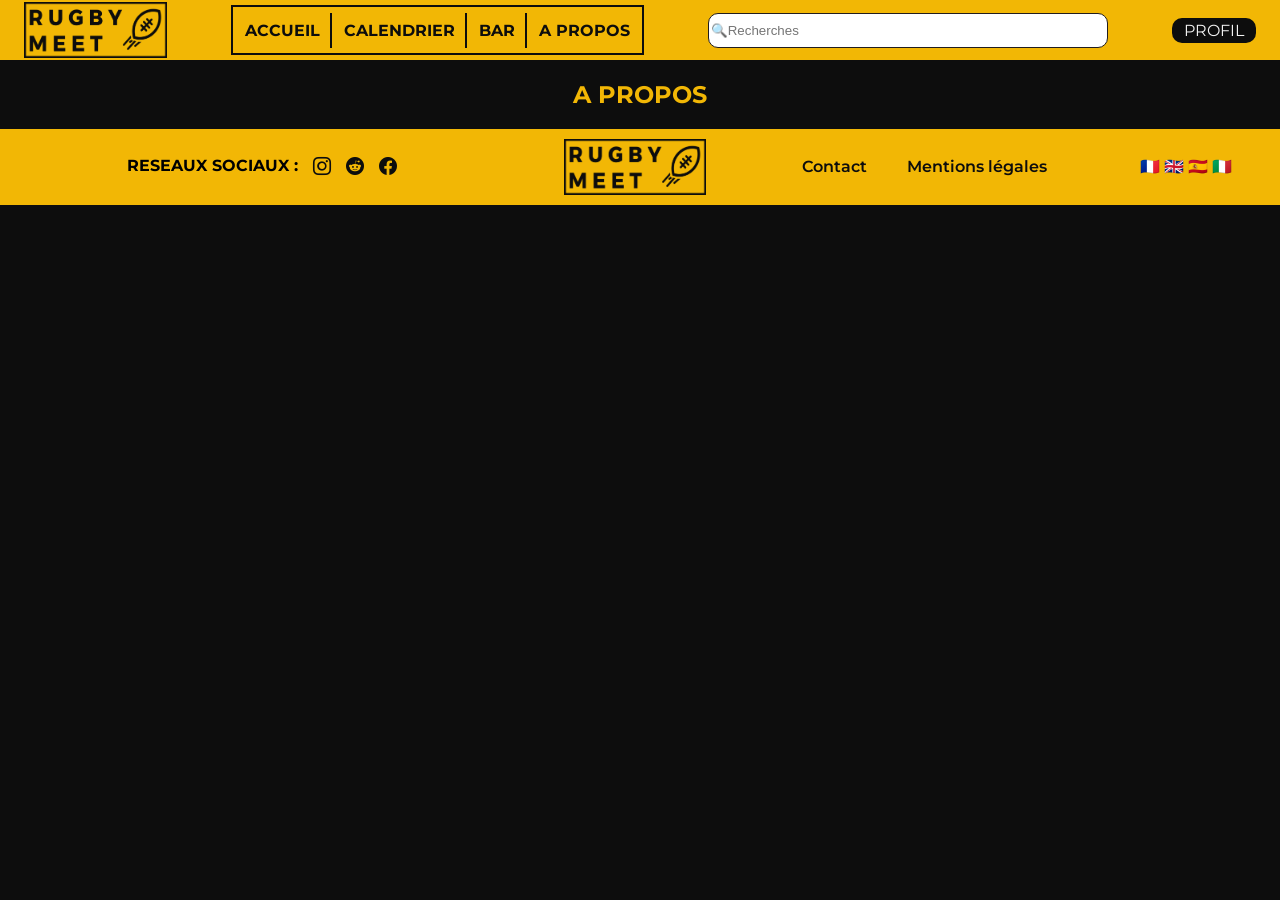
<file: about-us.html>
<!DOCTYPE html>
<html lang="fr">
<head>
    <meta charset="UTF-8">
    <meta name="viewport" content="width=device-width, initial-scale=1.0">
    <link rel="stylesheet" href="calendar.css">
    <link rel="stylesheet" href="https://cdn.jsdelivr.net/npm/bootstrap-icons@1.13.1/font/bootstrap-icons.min.css">
    <link href="https://fonts.googleapis.com/css2?family=Montserrat:wght@400;500;700&display=swap" rel="stylesheet">
    <script src="main.js" defer></script>
    <title>RugbyMeet - Calendrier</title>
</head>
<body>
    <header>
        <a href="index.html" id="logo"><img src="Images/Logo Rugby Meet.png" alt="Logo de RugbyMeet"></a>
        <button id="burger" aria-label="Ouvrir le menu" aria-expanded="false" aria-controls="nav1">
            <span></span>
            <span></span>
            <span></span>
        </button>
        <nav aria-label="Navigation Principale" id="nav1">
            <a href="index.html">ACCUEIL</a>
            <a href="calendar.html">CALENDRIER</a>
            <a href="bar.html">BAR</a>
            <a href="about-us.html">A PROPOS</a>
            <a href="profil.html" id="nav-profil-mobile">PROFIL</a>
        </nav>
        <input type="search" id="searchBar" name="q" placeholder="🔍Recherches">
        <a href="profil.html"><button id="profil">PROFIL</button></a>
    </header>
    <main>
        <section id="titles">
            <h1>A PROPOS</h1>
        </section>
    </main>
    <footer>
        <div id="RS">
            <h4>RESEAUX SOCIAUX :</h4>
            <a href="#"><i class="bi bi-instagram"></i></a>
            <a href="#"><i class="bi bi-reddit"></i></a>
            <a href="#"><i class="bi bi-facebook"></i></a>
        </div>
        <div id="footer-logo"><img src="Images/Logo Rugby Meet.png" alt="Logo de RugbyMeet"></div>
        <nav aria-label="navigation secondaire" id="nav2">
            <a href="contact.html">Contact</a>
            <a href="mentions-légales.html">Mentions légales</a>
        </nav>
        <div class="lang-flags">🇫🇷 🇬🇧 🇪🇸 🇮🇹</div>
    </footer>
</body>
</file>
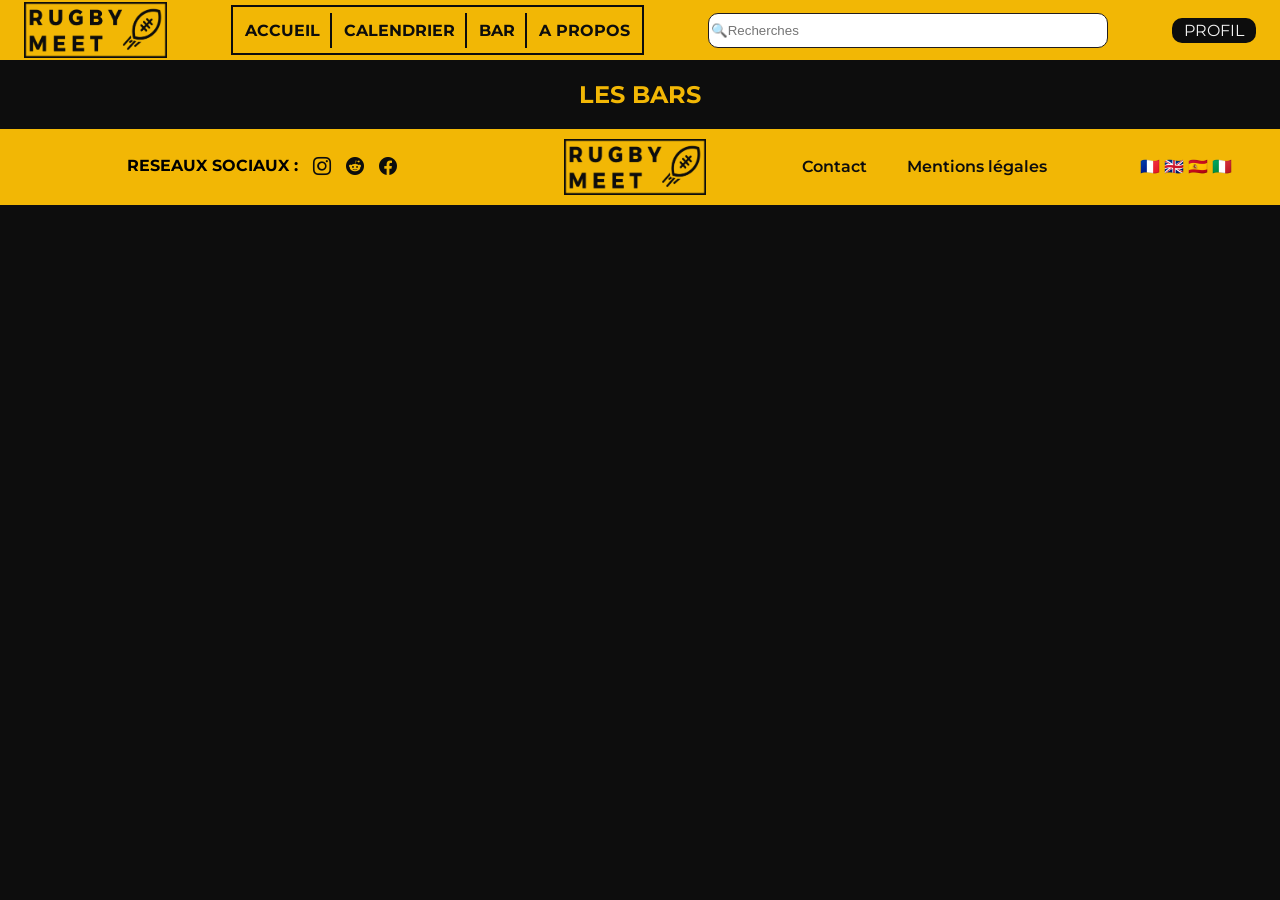
<file: bar.html>
<!DOCTYPE html>
<html lang="fr">
<head>
    <meta charset="UTF-8">
    <meta name="viewport" content="width=device-width, initial-scale=1.0">
    <link rel="stylesheet" href="calendar.css">
    <link rel="stylesheet" href="https://cdn.jsdelivr.net/npm/bootstrap-icons@1.13.1/font/bootstrap-icons.min.css">
    <link href="https://fonts.googleapis.com/css2?family=Montserrat:wght@400;500;700&display=swap" rel="stylesheet">
    <script src="main.js" defer></script>
    <title>RugbyMeet - Calendrier</title>
</head>
<body>
    <header>
        <a href="index.html" id="logo"><img src="Images/Logo Rugby Meet.png" alt="Logo de RugbyMeet"></a>
        <button id="burger" aria-label="Ouvrir le menu" aria-expanded="false" aria-controls="nav1">
            <span></span>
            <span></span>
            <span></span>
        </button>
        <nav aria-label="Navigation Principale" id="nav1">
            <a href="index.html">ACCUEIL</a>
            <a href="calendar.html">CALENDRIER</a>
            <a href="bar.html">BAR</a>
            <a href="about-us.html">A PROPOS</a>
            <a href="profil.html" id="nav-profil-mobile">PROFIL</a>
        </nav>
        <input type="search" id="searchBar" name="q" placeholder="🔍Recherches">
        <a href="profil.html"><button id="profil">PROFIL</button></a>
    </header>
    <main>
        <section id="titles">
            <h1>LES BARS</h1>
        </section>
    </main>
    <footer>
        <div id="RS">
            <h4>RESEAUX SOCIAUX :</h4>
            <a href="#"><i class="bi bi-instagram"></i></a>
            <a href="#"><i class="bi bi-reddit"></i></a>
            <a href="#"><i class="bi bi-facebook"></i></a>
        </div>
        <div id="footer-logo"><img src="Images/Logo Rugby Meet.png" alt="Logo de RugbyMeet"></div>
        <nav aria-label="navigation secondaire" id="nav2">
            <a href="contact.html">Contact</a>
            <a href="mentions-légales.html">Mentions légales</a>
        </nav>
        <div class="lang-flags">🇫🇷 🇬🇧 🇪🇸 🇮🇹</div>
    </footer>
</body>
</file>
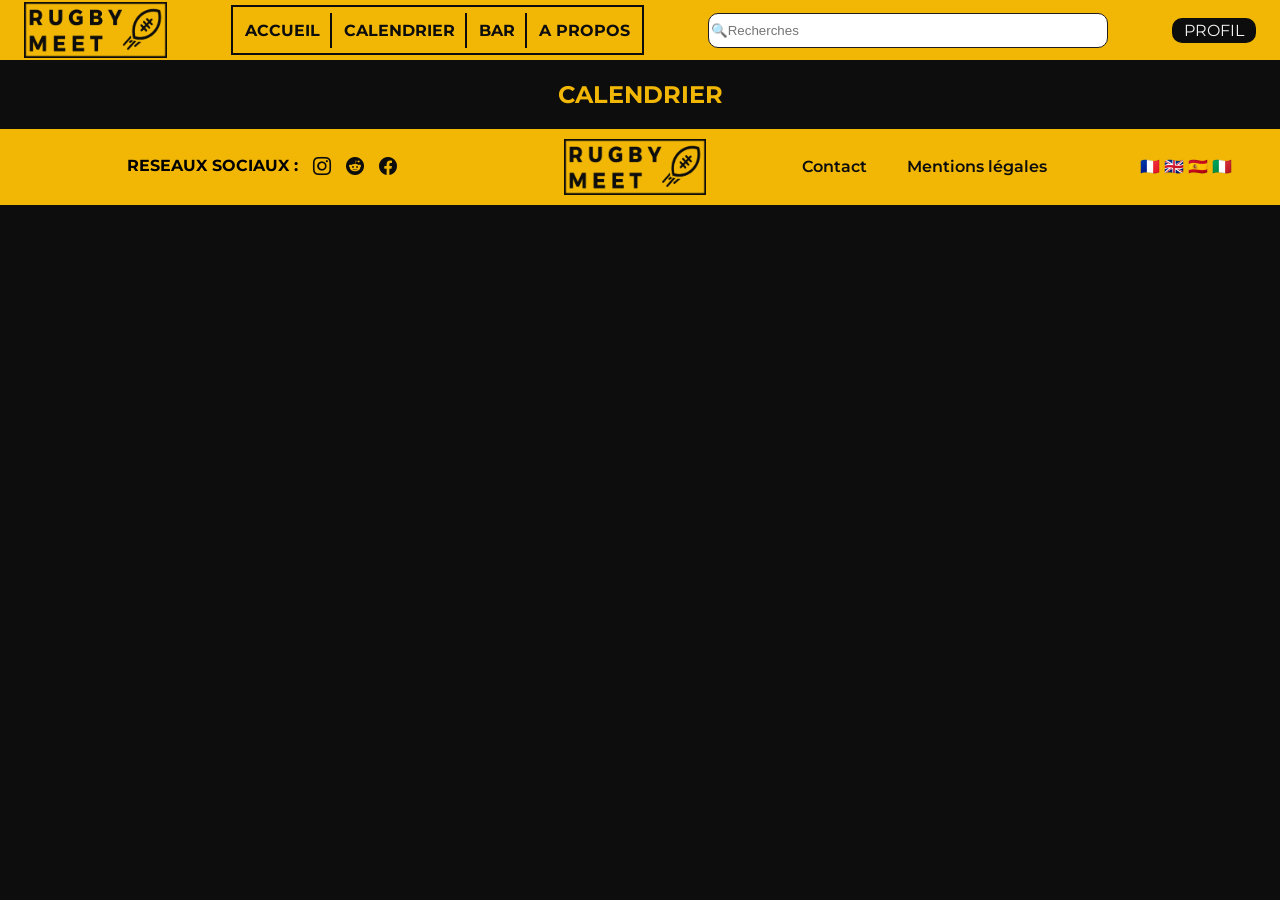
<file: Calendar.html>
<!DOCTYPE html>
<html lang="fr">
<head>
    <meta charset="UTF-8">
    <meta name="viewport" content="width=device-width, initial-scale=1.0">
    <link rel="stylesheet" href="calendar.css">
    <link rel="stylesheet" href="https://cdn.jsdelivr.net/npm/bootstrap-icons@1.13.1/font/bootstrap-icons.min.css">
    <link href="https://fonts.googleapis.com/css2?family=Montserrat:wght@400;500;700&display=swap" rel="stylesheet">
    <script src="main.js" defer></script>
    <title>RugbyMeet - Calendrier</title>
</head>
<body>
    <header>
        <a href="index.html" id="logo"><img src="Images/Logo Rugby Meet.png" alt="Logo de RugbyMeet"></a>
        <button id="burger" aria-label="Ouvrir le menu" aria-expanded="false" aria-controls="nav1">
            <span></span>
            <span></span>
            <span></span>
        </button>
        <nav aria-label="Navigation Principale" id="nav1">
            <a href="index.html">ACCUEIL</a>
            <a href="calendar.html">CALENDRIER</a>
            <a href="bar.html">BAR</a>
            <a href="about-us.html">A PROPOS</a>
            <a href="profil.html" id="nav-profil-mobile">PROFIL</a>
        </nav>
        <input type="search" id="searchBar" name="q" placeholder="🔍Recherches">
        <a href="profil.html"><button id="profil">PROFIL</button></a>
    </header>
    <main>
        <section id="titles">
            <h1>CALENDRIER</h1>
        </section>
    </main>
    <footer>
        <div id="RS">
            <h4>RESEAUX SOCIAUX :</h4>
            <a href="#"><i class="bi bi-instagram"></i></a>
            <a href="#"><i class="bi bi-reddit"></i></a>
            <a href="#"><i class="bi bi-facebook"></i></a>
        </div>
        <div id="footer-logo"><img src="Images/Logo Rugby Meet.png" alt="Logo de RugbyMeet"></div>
        <nav aria-label="navigation secondaire" id="nav2">
            <a href="contact.html">Contact</a>
            <a href="mentions-légales.html">Mentions légales</a>
        </nav>
        <div class="lang-flags">🇫🇷 🇬🇧 🇪🇸 🇮🇹</div>
    </footer>
</body>
</file>
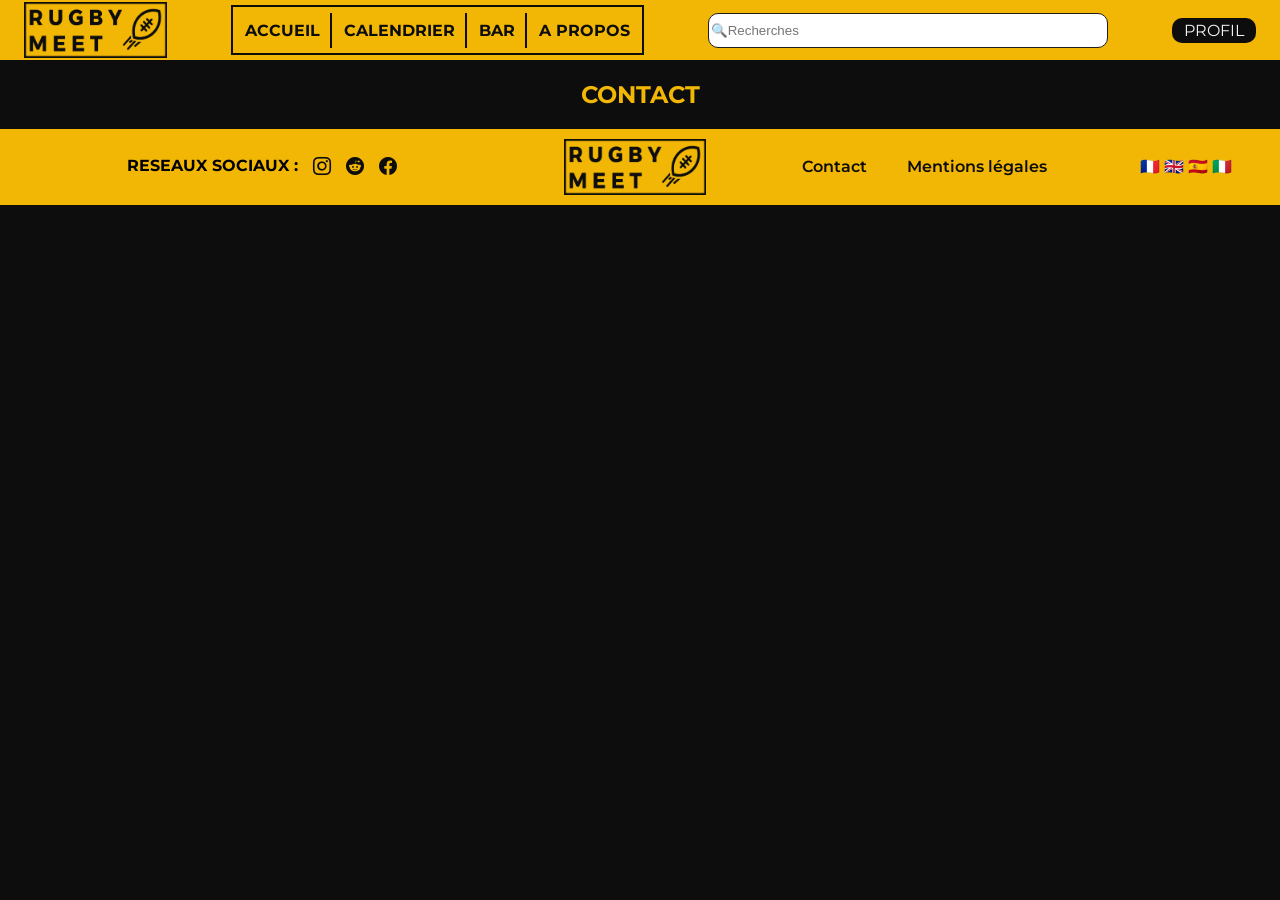
<file: contact.html>
<!DOCTYPE html>
<html lang="fr">
<head>
    <meta charset="UTF-8">
    <meta name="viewport" content="width=device-width, initial-scale=1.0">
    <link rel="stylesheet" href="calendar.css">
    <link rel="stylesheet" href="https://cdn.jsdelivr.net/npm/bootstrap-icons@1.13.1/font/bootstrap-icons.min.css">
    <link href="https://fonts.googleapis.com/css2?family=Montserrat:wght@400;500;700&display=swap" rel="stylesheet">
    <script src="main.js" defer></script>
    <title>RugbyMeet - Calendrier</title>
</head>
<body>
    <header>
        <a href="index.html" id="logo"><img src="Images/Logo Rugby Meet.png" alt="Logo de RugbyMeet"></a>
        <button id="burger" aria-label="Ouvrir le menu" aria-expanded="false" aria-controls="nav1">
            <span></span>
            <span></span>
            <span></span>
        </button>
        <nav aria-label="Navigation Principale" id="nav1">
            <a href="index.html">ACCUEIL</a>
            <a href="calendar.html">CALENDRIER</a>
            <a href="bar.html">BAR</a>
            <a href="about-us.html">A PROPOS</a>
            <a href="profil.html" id="nav-profil-mobile">PROFIL</a>
        </nav>
        <input type="search" id="searchBar" name="q" placeholder="🔍Recherches">
        <a href="profil.html"><button id="profil">PROFIL</button></a>
    </header>
    <main>
        <section id="titles">
            <h1>CONTACT</h1>
        </section>
    </main>
    <footer>
        <div id="RS">
            <h4>RESEAUX SOCIAUX :</h4>
            <a href="#"><i class="bi bi-instagram"></i></a>
            <a href="#"><i class="bi bi-reddit"></i></a>
            <a href="#"><i class="bi bi-facebook"></i></a>
        </div>
        <div id="footer-logo"><img src="Images/Logo Rugby Meet.png" alt="Logo de RugbyMeet"></div>
        <nav aria-label="navigation secondaire" id="nav2">
            <a href="contact.html">Contact</a>
            <a href="mentions-légales.html">Mentions légales</a>
        </nav>
        <div class="lang-flags">🇫🇷 🇬🇧 🇪🇸 🇮🇹</div>
    </footer>
</body>
</file>
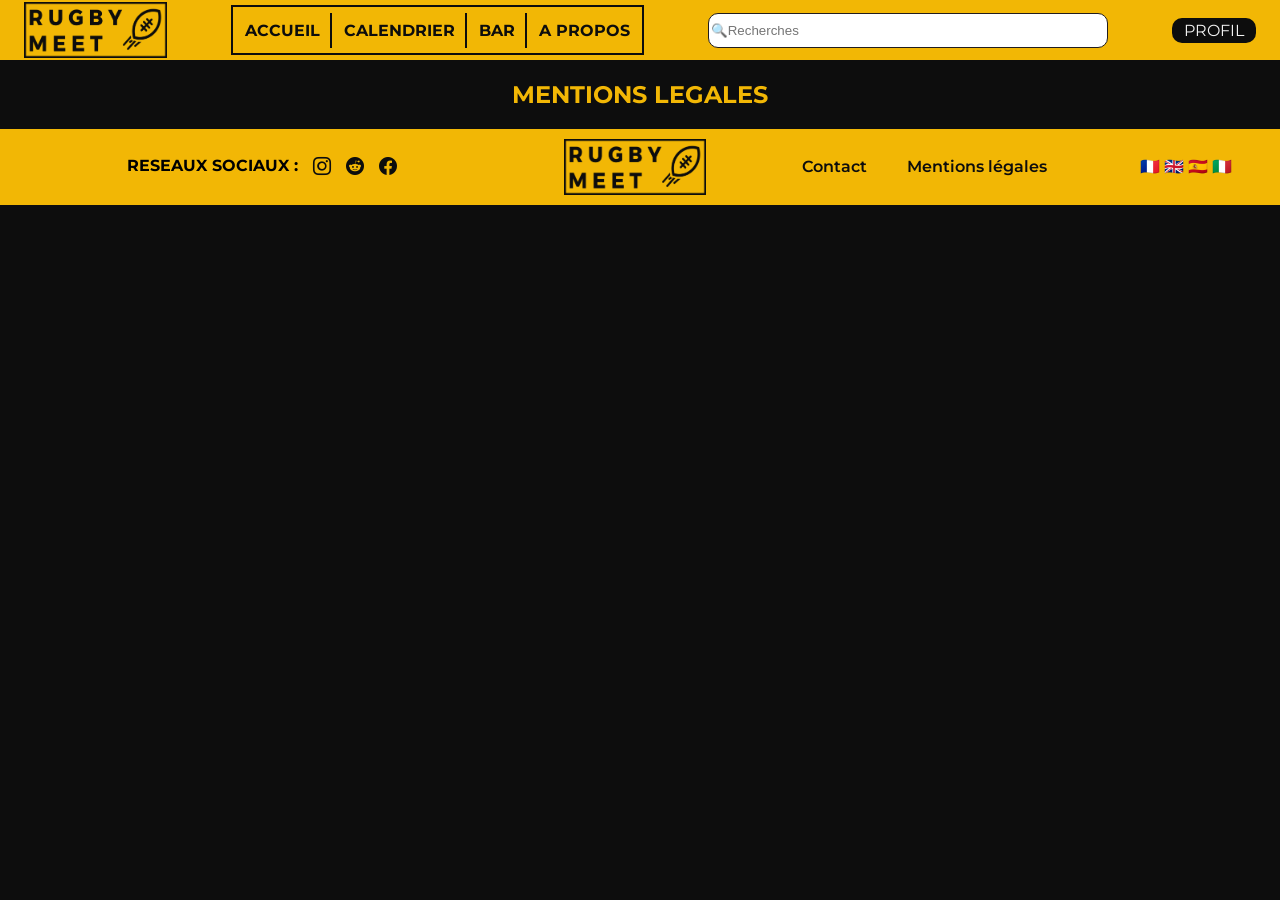
<file: mentions-légales.html>
<!DOCTYPE html>
<html lang="fr">
<head>
    <meta charset="UTF-8">
    <meta name="viewport" content="width=device-width, initial-scale=1.0">
    <link rel="stylesheet" href="calendar.css">
    <link rel="stylesheet" href="https://cdn.jsdelivr.net/npm/bootstrap-icons@1.13.1/font/bootstrap-icons.min.css">
    <link href="https://fonts.googleapis.com/css2?family=Montserrat:wght@400;500;700&display=swap" rel="stylesheet">
    <script src="main.js" defer></script>
    <title>RugbyMeet - Calendrier</title>
</head>
<body>
    <header>
        <a href="index.html" id="logo"><img src="Images/Logo Rugby Meet.png" alt="Logo de RugbyMeet"></a>
        <button id="burger" aria-label="Ouvrir le menu" aria-expanded="false" aria-controls="nav1">
            <span></span>
            <span></span>
            <span></span>
        </button>
        <nav aria-label="Navigation Principale" id="nav1">
            <a href="index.html">ACCUEIL</a>
            <a href="calendar.html">CALENDRIER</a>
            <a href="bar.html">BAR</a>
            <a href="about-us.html">A PROPOS</a>
            <a href="profil.html" id="nav-profil-mobile">PROFIL</a>
        </nav>
        <input type="search" id="searchBar" name="q" placeholder="🔍Recherches">
        <a href="profil.html"><button id="profil">PROFIL</button></a>
    </header>
    <main>
        <section id="titles">
            <h1>MENTIONS LEGALES</h1>
        </section>
    </main>
    <footer>
        <div id="RS">
            <h4>RESEAUX SOCIAUX :</h4>
            <a href="#"><i class="bi bi-instagram"></i></a>
            <a href="#"><i class="bi bi-reddit"></i></a>
            <a href="#"><i class="bi bi-facebook"></i></a>
        </div>
        <div id="footer-logo"><img src="Images/Logo Rugby Meet.png" alt="Logo de RugbyMeet"></div>
        <nav aria-label="navigation secondaire" id="nav2">
            <a href="contact.html">Contact</a>
            <a href="mentions-légales.html">Mentions légales</a>
        </nav>
        <div class="lang-flags">🇫🇷 🇬🇧 🇪🇸 🇮🇹</div>
    </footer>
</body>
</file>
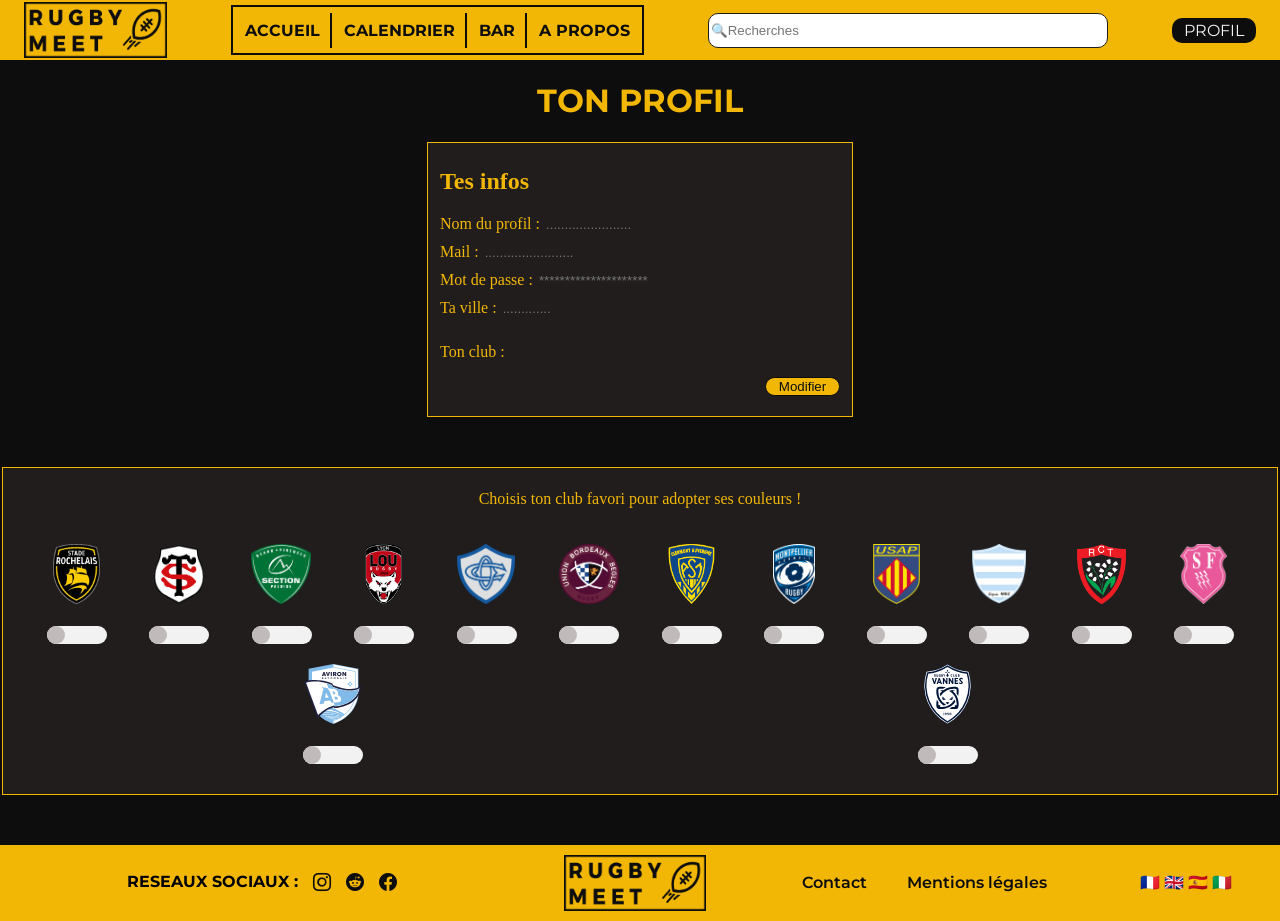
<file: profil.html>
<!DOCTYPE html>
<html lang="fr">
<head>
    <meta charset="UTF-8">
    <meta name="viewport" content="width=device-width, initial-scale=1.0">
    <link rel="stylesheet" href="profil.css">
    <link rel="stylesheet" href="https://cdn.jsdelivr.net/npm/bootstrap-icons@1.13.1/font/bootstrap-icons.min.css">
    <link href="https://fonts.googleapis.com/css2?family=Montserrat:wght@400;500;700&display=swap" rel="stylesheet">
    <script src="main.js" defer></script>
    <title>RugbyMeet - Ton profil</title>
</head>
<body>
    <header>
        <a href="index.html" id="logo"><img src="Images/Logo Rugby Meet.png" alt="Logo de RugbyMeet"></a>
        <button id="burger" aria-label="Ouvrir le menu" aria-expanded="false" aria-controls="nav1">
            <span></span>
            <span></span>
            <span></span>
        </button>
        <nav aria-label="Navigation Principale" id="nav1">
            <a href="index.html">ACCUEIL</a>
            <a href="calendar.html">CALENDRIER</a>
            <a href="bar.html">BAR</a>
            <a href="about-us.html">A PROPOS</a>
            <a href="profil.html" id="nav-profil-mobile">PROFIL</a>
        </nav>
        <input type="search" id="searchBar" name="q" placeholder="🔍Recherches">
        <a href="profil.html"><button id="profil">PROFIL</button></a>
    </header>
    
    <main>
        <div id="titles">
            <h1>TON PROFIL</h1>
        </div>
        <section id="personal-info">
            <fieldset>
                <h2>Tes infos</h2>
                <div>
                    <label for="name">Nom du profil :</label>
                    <input type="text" id="name" placeholder=".......................">
                </div>
                <div>
                    <label for="mail">Mail :</label>
                    <input type="email" id="mail" placeholder="........................">
                </div>
                <div>
                    <label for="mdp">Mot de passe :</label>
                    <input type="password" id="mdp" placeholder="*********************">
                </div>
                <div>
                    <label for="city">Ta ville :</label>
                    <input type="text" id="city" placeholder=".............">
                </div>
                <p>Ton club :</p>
                <input type="button" value="Modifier">
            </fieldset>
        </section>
        <section id="club-selector">
            <fieldset>
                <p>Choisis ton club favori pour adopter ses couleurs !</p>
                <div id="container">
                    <div class="club-toggle-switch">
                        <img src="Images/Logos/Logo-SR.png" alt="Logo La Rochelle">
                        <input type="checkbox">
                    </div>
                    <div class="club-toggle-switch">
                        <img src="Images/Logos/Logo-ST.png" alt="Logo Stade Toulousain">
                        <input type="checkbox">
                    </div>
                    <div class="club-toggle-switch">
                        <img src="Images/Logos/Logo-SP.png" alt="Logo Section Paloise">
                        <input type="checkbox">
                    </div>
                    <div class="club-toggle-switch">
                        <img src="Images/Logos/Logo-LOU.webp" alt="Logo LOU">
                        <input type="checkbox">
                    </div>
                    <div class="club-toggle-switch">
                        <img src="Images/Logos/Logo-CO.webp" alt="Logo Castres Olympique">
                        <input type="checkbox">
                    </div>
                    <div class="club-toggle-switch">
                        <img src="Images/Logos/Logo-UBB.png" alt="Logo Union Bordeaux-Begles">
                        <input type="checkbox">
                    </div>
                    <div class="club-toggle-switch">
                        <img src="Images/Logos/Logo-ASM.png" alt="Logo Clermont">
                        <input type="checkbox">
                    </div>
                    <div class="club-toggle-switch">
                        <img src="Images/Logos/Logo-MHR.png" alt="Logo Montpellier">
                        <input type="checkbox">
                    </div>
                    <div class="club-toggle-switch">
                        <img src="Images/Logos/Logo-USAP.png" alt="Logo Perpignan">
                        <input type="checkbox">
                    </div>
                    <div class="club-toggle-switch">
                        <img src="Images/Logos/Logo-R92.png" alt="Logo Racing">
                        <input type="checkbox">
                    </div>
                    <div class="club-toggle-switch">
                        <img src="Images/Logos/Logo-RCT.png" alt="Logo RCT">
                        <input type="checkbox">
                    </div>
                    <div class="club-toggle-switch">
                        <img src="Images/Logos/Logo-SF.png" alt="Logo Stade Français">
                        <input type="checkbox">
                    </div>
                    <div class="club-toggle-switch">
                        <img src="Images/Logos/Logo-AB.svg" alt="Logo Aviron Bayonnais">
                        <input type="checkbox">
                    </div>
                    <div class="club-toggle-switch">
                        <img src="Images/Logos/Logo-RCV.svg" alt="Logo RC Vannes">
                        <input type="checkbox">
                    </div>
                </div>
            </fieldset>
        </section>
    <footer>
        <div id="RS">
            <h4>RESEAUX SOCIAUX :</h4>
            <a href="#"><i class="bi bi-instagram"></i></a>
            <a href="#"><i class="bi bi-reddit"></i></a>
            <a href="#"><i class="bi bi-facebook"></i></a>
        </div>
        <div id="footer-logo"><img src="Images/Logo Rugby Meet.png" alt="Logo de RugbyMeet"></div>
        <nav aria-label="navigation secondaire" id="nav2">
            <a href="contact.html">Contact</a>
            <a href="mentions-légales.html">Mentions légales</a>
        </nav>
        <div class="lang-flags">🇫🇷 🇬🇧 🇪🇸 🇮🇹</div>
    </footer>
</body>
</html>
</file>
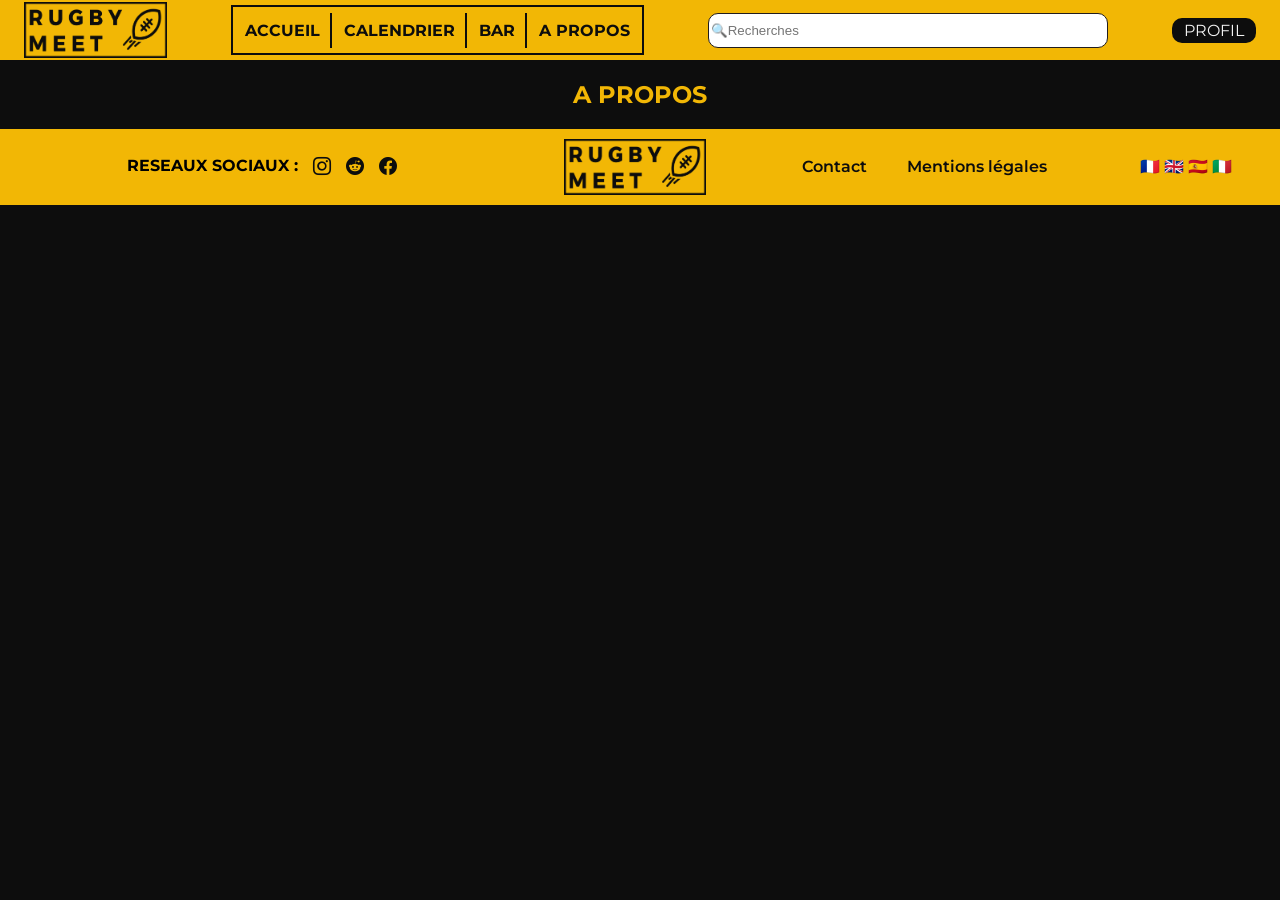
<file: src/html/about-us.html>
<!DOCTYPE html>
<html lang="fr">
<head>
    <meta charset="UTF-8">
    <meta name="viewport" content="width=device-width, initial-scale=1.0">
    <link rel="stylesheet" href="./../css/about-us.css">
    <link rel="stylesheet" href="https://cdn.jsdelivr.net/npm/bootstrap-icons@1.13.1/font/bootstrap-icons.min.css">
    <link href="https://fonts.googleapis.com/css2?family=Montserrat:wght@400;500;700&display=swap" rel="stylesheet">
    <script src="./../js/main.js" defer></script>
    <title>RugbyMeet - A propos</title>
</head>
<body>
    <header>
        <a href="./../../index.html" id="logo"><img src="./../img/Logo Rugby Meet.png" alt="Logo de RugbyMeet"></a>
        <button id="burger" aria-label="Ouvrir le menu" aria-expanded="false" aria-controls="nav1">
            <span></span>
            <span></span>
            <span></span>
        </button>
        <nav aria-label="Navigation Principale" id="nav1">
            <a href="./../../Index.html">ACCUEIL</a>
            <a href="calendar.html">CALENDRIER</a>
            <a href="bar.html">BAR</a>
            <a href="about-us.html">A PROPOS</a>
            <a href="profil.html" id="nav-profil-mobile">PROFIL</a>
        </nav>
        <input type="search" id="searchBar" name="q" placeholder="🔍Recherches">
        <a href="profil.html"><button id="profil">PROFIL</button></a>
    </header>
    <main>
        <section id="titles">
            <h1>A PROPOS</h1>
        </section>
    </main>
    <footer>
        <div id="RS">
            <h4>RESEAUX SOCIAUX :</h4>
            <a href="#"><i class="bi bi-instagram"></i></a>
            <a href="#"><i class="bi bi-reddit"></i></a>
            <a href="#"><i class="bi bi-facebook"></i></a>
        </div>
        <div id="footer-logo"><img src="./../img/Logo Rugby Meet.png" alt="Logo de RugbyMeet"></div>
        <nav aria-label="navigation secondaire" id="nav2">
            <a href="contact.html">Contact</a>
            <a href="mentions-légales.html">Mentions légales</a>
        </nav>
        <div class="lang-flags">🇫🇷 🇬🇧 🇪🇸 🇮🇹</div>
    </footer>
</body>
</file>
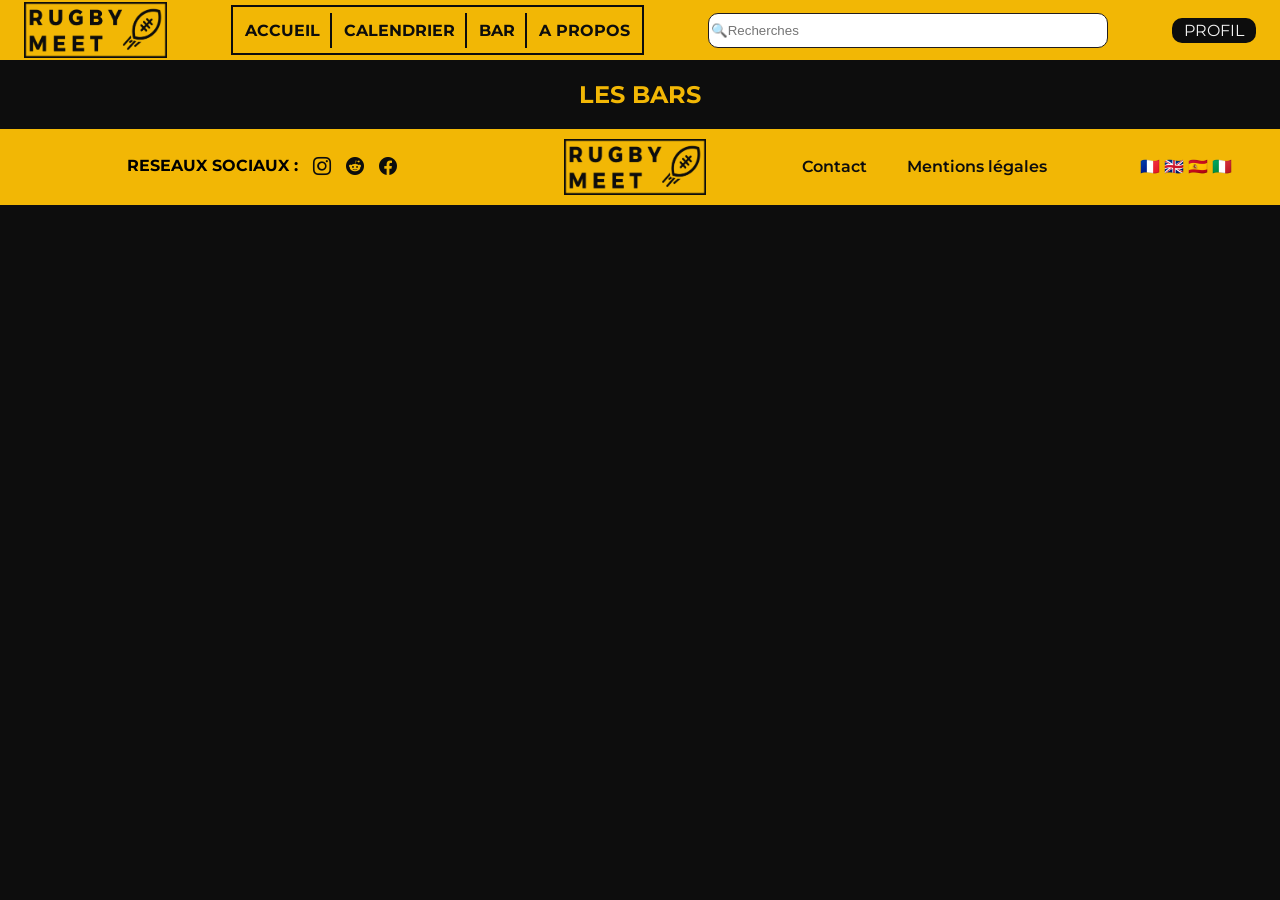
<file: src/html/bar.html>
<!DOCTYPE html>
<html lang="fr">
<head>
    <meta charset="UTF-8">
    <meta name="viewport" content="width=device-width, initial-scale=1.0">
    <link rel="stylesheet" href="./../css/bar.css">
    <link rel="stylesheet" href="https://cdn.jsdelivr.net/npm/bootstrap-icons@1.13.1/font/bootstrap-icons.min.css">
    <link href="https://fonts.googleapis.com/css2?family=Montserrat:wght@400;500;700&display=swap" rel="stylesheet">
    <script src="./../js/main.js" defer></script>
    <title>RugbyMeet - Les Bars</title>
</head>
<body>
    <header>
        <a href="./../../index.html" id="logo"><img src="./../img/Logo Rugby Meet.png" alt="Logo de RugbyMeet"></a>
        <button id="burger" aria-label="Ouvrir le menu" aria-expanded="false" aria-controls="nav1">
            <span></span>
            <span></span>
            <span></span>
        </button>
        <nav aria-label="Navigation Principale" id="nav1">
            <a href="./../../index.html">ACCUEIL</a>
            <a href="calendar.html">CALENDRIER</a>
            <a href="bar.html">BAR</a>
            <a href="about-us.html">A PROPOS</a>
            <a href="profil.html" id="nav-profil-mobile">PROFIL</a>
        </nav>
        <input type="search" id="searchBar" name="q" placeholder="🔍Recherches">
        <a href="profil.html"><button id="profil">PROFIL</button></a>
    </header>
    <main>
        <section id="titles">
            <h1>LES BARS</h1>
        </section>
    </main>
    <footer>
        <div id="RS">
            <h4>RESEAUX SOCIAUX :</h4>
            <a href="#"><i class="bi bi-instagram"></i></a>
            <a href="#"><i class="bi bi-reddit"></i></a>
            <a href="#"><i class="bi bi-facebook"></i></a>
        </div>
        <div id="footer-logo"><img src="./../img/Logo Rugby Meet.png" alt="Logo de RugbyMeet"></div>
        <nav aria-label="navigation secondaire" id="nav2">
            <a href="contact.html">Contact</a>
            <a href="mentions-légales.html">Mentions légales</a>
        </nav>
        <div class="lang-flags">🇫🇷 🇬🇧 🇪🇸 🇮🇹</div>
    </footer>
</body>
</file>
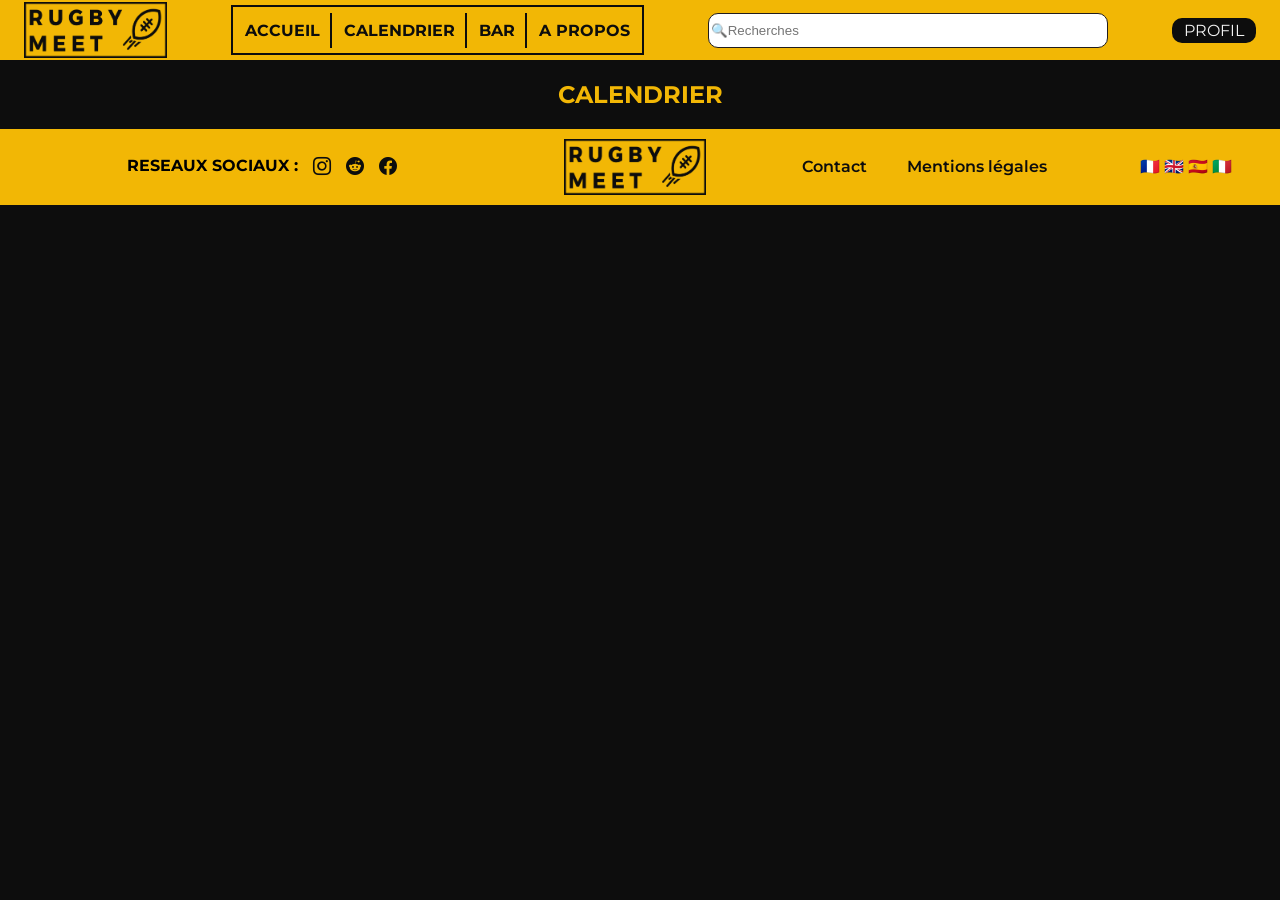
<file: src/html/calendar.html>
<!DOCTYPE html>
<html lang="fr">
<head>
    <meta charset="UTF-8">
    <meta name="viewport" content="width=device-width, initial-scale=1.0">
    <link rel="stylesheet" href="./../css/calendar.css">
    <link rel="stylesheet" href="https://cdn.jsdelivr.net/npm/bootstrap-icons@1.13.1/font/bootstrap-icons.min.css">
    <link href="https://fonts.googleapis.com/css2?family=Montserrat:wght@400;500;700&display=swap" rel="stylesheet">
    <script src="./../js/main.js" defer></script>
    <title>RugbyMeet - Calendrier</title>
</head>
<body>
    <header>
        <a href="./../../index.html" id="logo"><img src="./../img/Logo Rugby Meet.png" alt="Logo de RugbyMeet"></a>
        <button id="burger" aria-label="Ouvrir le menu" aria-expanded="false" aria-controls="nav1">
            <span></span>
            <span></span>
            <span></span>
        </button>
        <nav aria-label="Navigation Principale" id="nav1">
            <a href="./../../index.html">ACCUEIL</a>
            <a href="calendar.html">CALENDRIER</a>
            <a href="bar.html">BAR</a>
            <a href="about-us.html">A PROPOS</a>
            <a href="profil.html" id="nav-profil-mobile">PROFIL</a>
        </nav>
        <input type="search" id="searchBar" name="q" placeholder="🔍Recherches">
        <a href="profil.html"><button id="profil">PROFIL</button></a>
    </header>
    <main>
        <section id="titles">
            <h1>CALENDRIER</h1>
        </section>
    </main>
    <footer>
        <div id="RS">
            <h4>RESEAUX SOCIAUX :</h4>
            <a href="#"><i class="bi bi-instagram"></i></a>
            <a href="#"><i class="bi bi-reddit"></i></a>
            <a href="#"><i class="bi bi-facebook"></i></a>
        </div>
        <div id="footer-logo"><img src="./../img/Logo Rugby Meet.png" alt="Logo de RugbyMeet"></div>
        <nav aria-label="navigation secondaire" id="nav2">
            <a href="contact.html">Contact</a>
            <a href="mentions-légales.html">Mentions légales</a>
        </nav>
        <div class="lang-flags">🇫🇷 🇬🇧 🇪🇸 🇮🇹</div>
    </footer>
</body>
</file>
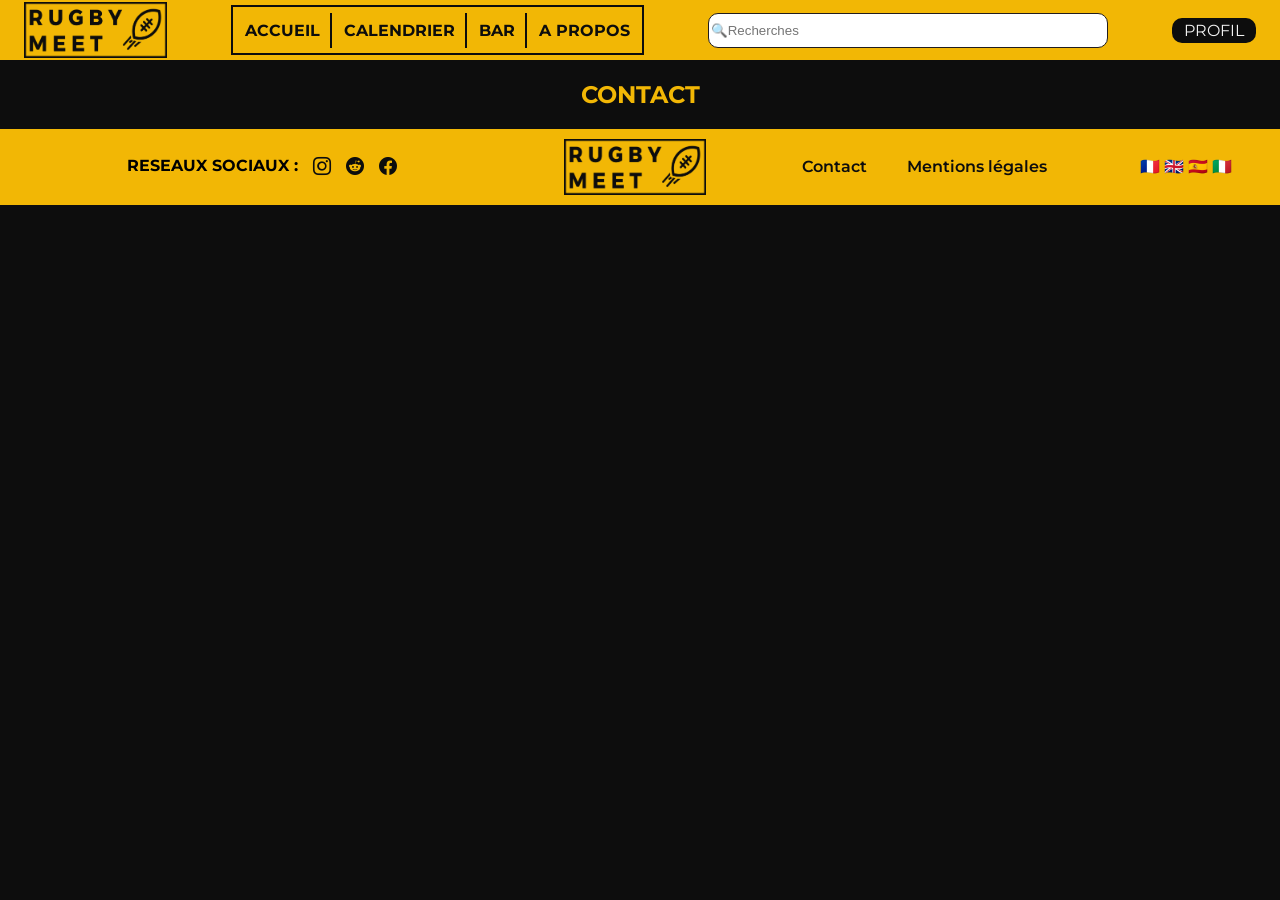
<file: src/html/contact.html>
<!DOCTYPE html>
<html lang="fr">
<head>
    <meta charset="UTF-8">
    <meta name="viewport" content="width=device-width, initial-scale=1.0">
    <link rel="stylesheet" href="./../css/contact.css">
    <link rel="stylesheet" href="https://cdn.jsdelivr.net/npm/bootstrap-icons@1.13.1/font/bootstrap-icons.min.css">
    <link href="https://fonts.googleapis.com/css2?family=Montserrat:wght@400;500;700&display=swap" rel="stylesheet">
    <script src="./../js/main.js" defer></script>
    <title>RugbyMeet - Contact</title>
</head>
<body>
    <header>
        <a href="./../../index.html" id="logo"><img src="./../img/Logo Rugby Meet.png" alt="Logo de RugbyMeet"></a>
        <button id="burger" aria-label="Ouvrir le menu" aria-expanded="false" aria-controls="nav1">
            <span></span>
            <span></span>
            <span></span>
        </button>
        <nav aria-label="Navigation Principale" id="nav1">
            <a href="./../../index.html">ACCUEIL</a>
            <a href="calendar.html">CALENDRIER</a>
            <a href="bar.html">BAR</a>
            <a href="about-us.html">A PROPOS</a>
            <a href="profil.html" id="nav-profil-mobile">PROFIL</a>
        </nav>
        <input type="search" id="searchBar" name="q" placeholder="🔍Recherches">
        <a href="profil.html"><button id="profil">PROFIL</button></a>
    </header>
    <main>
        <section id="titles">
            <h1>CONTACT</h1>
        </section>
    </main>
    <footer>
        <div id="RS">
            <h4>RESEAUX SOCIAUX :</h4>
            <a href="#"><i class="bi bi-instagram"></i></a>
            <a href="#"><i class="bi bi-reddit"></i></a>
            <a href="#"><i class="bi bi-facebook"></i></a>
        </div>
        <div id="footer-logo"><img src="./../img/Logo Rugby Meet.png" alt="Logo de RugbyMeet"></div>
        <nav aria-label="navigation secondaire" id="nav2">
            <a href="contact.html">Contact</a>
            <a href="mentions-légales.html">Mentions légales</a>
        </nav>
        <div class="lang-flags">🇫🇷 🇬🇧 🇪🇸 🇮🇹</div>
    </footer>
</body>
</file>
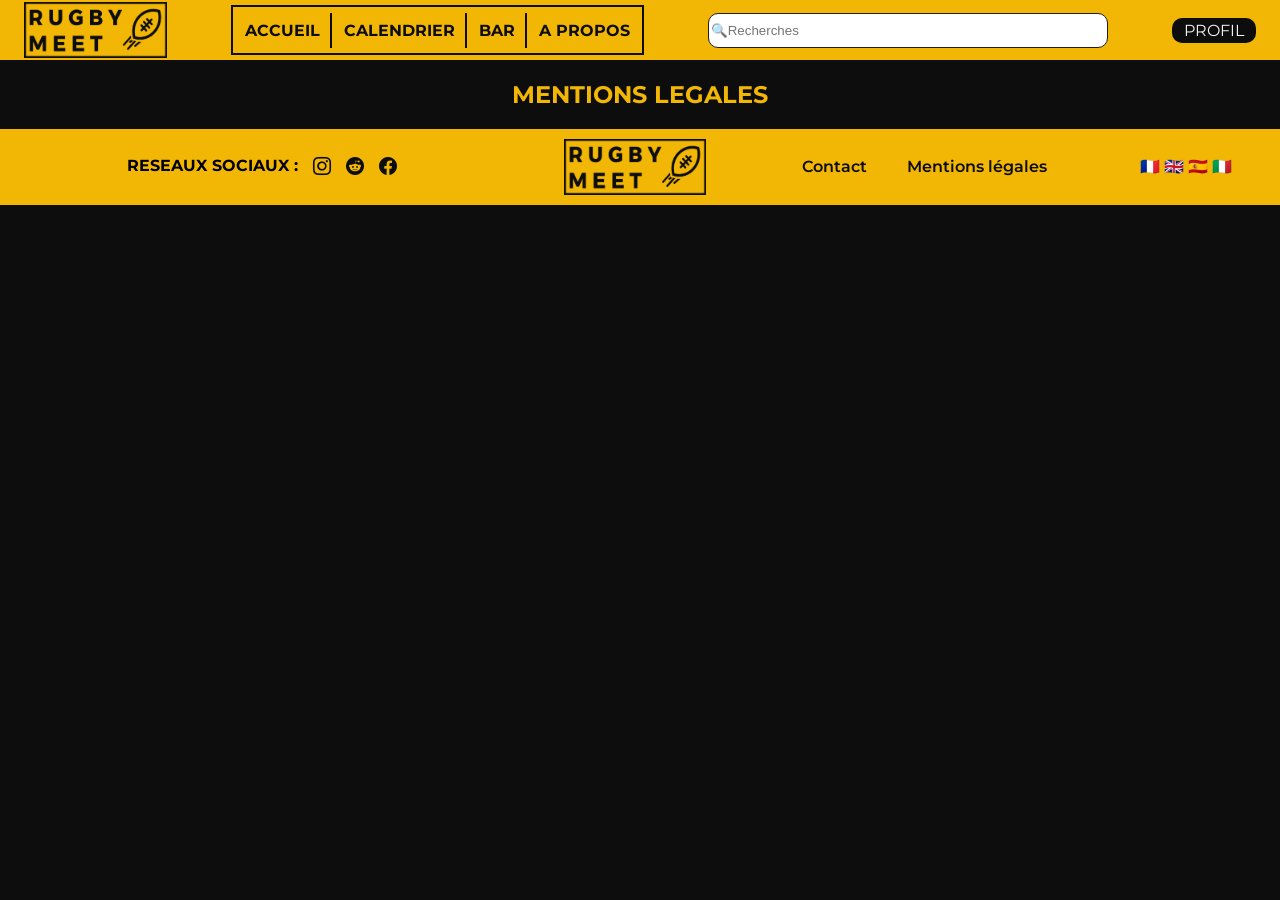
<file: src/html/mentions-légales.html>
<!DOCTYPE html>
<html lang="fr">
<head>
    <meta charset="UTF-8">
    <meta name="viewport" content="width=device-width, initial-scale=1.0">
    <link rel="stylesheet" href="./../css/mentions-légales.css">
    <link rel="stylesheet" href="https://cdn.jsdelivr.net/npm/bootstrap-icons@1.13.1/font/bootstrap-icons.min.css">
    <link href="https://fonts.googleapis.com/css2?family=Montserrat:wght@400;500;700&display=swap" rel="stylesheet">
    <script src="./../js/main.js" defer></script>
    <title>RugbyMeet - Mentions Légales</title>
</head>
<body>
    <header>
        <a href="./../../index.html" id="logo"><img src="./../img/Logo Rugby Meet.png" alt="Logo de RugbyMeet"></a>
        <button id="burger" aria-label="Ouvrir le menu" aria-expanded="false" aria-controls="nav1">
            <span></span>
            <span></span>
            <span></span>
        </button>
        <nav aria-label="Navigation Principale" id="nav1">
            <a href="./../../index.html">ACCUEIL</a>
            <a href="calendar.html">CALENDRIER</a>
            <a href="bar.html">BAR</a>
            <a href="about-us.html">A PROPOS</a>
            <a href="profil.html" id="nav-profil-mobile">PROFIL</a>
        </nav>
        <input type="search" id="searchBar" name="q" placeholder="🔍Recherches">
        <a href="profil.html"><button id="profil">PROFIL</button></a>
    </header>
    <main>
        <section id="titles">
            <h1>MENTIONS LEGALES</h1>
        </section>
    </main>
    <footer>
        <div id="RS">
            <h4>RESEAUX SOCIAUX :</h4>
            <a href="#"><i class="bi bi-instagram"></i></a>
            <a href="#"><i class="bi bi-reddit"></i></a>
            <a href="#"><i class="bi bi-facebook"></i></a>
        </div>
        <div id="footer-logo"><img src="./../img/Logo Rugby Meet.png" alt="Logo de RugbyMeet"></div>
        <nav aria-label="navigation secondaire" id="nav2">
            <a href="contact.html">Contact</a>
            <a href="mentions-légales.html">Mentions légales</a>
        </nav>
        <div class="lang-flags">🇫🇷 🇬🇧 🇪🇸 🇮🇹</div>
    </footer>
</body>
</file>
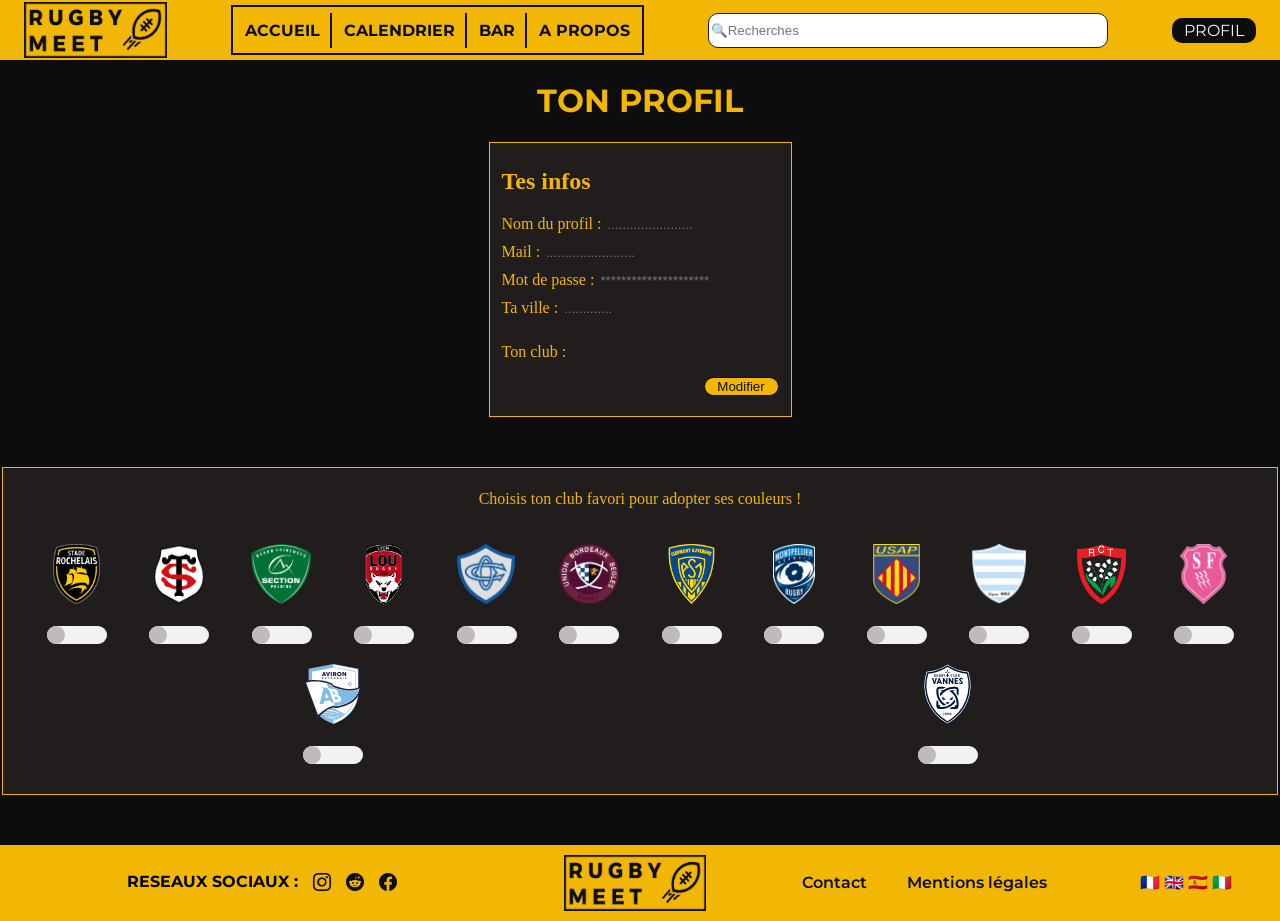
<file: src/html/profil.html>
<!DOCTYPE html>
<html lang="fr">
<head>
    <meta charset="UTF-8">
    <meta name="viewport" content="width=device-width, initial-scale=1.0">
    <link rel="stylesheet" href="./../css/profil.css">
    <link rel="stylesheet" href="https://cdn.jsdelivr.net/npm/bootstrap-icons@1.13.1/font/bootstrap-icons.min.css">
    <link href="https://fonts.googleapis.com/css2?family=Montserrat:wght@400;500;700&display=swap" rel="stylesheet">
    <script src="./../js/main.js" defer></script>
    <title>RugbyMeet - Ton profil</title>
</head>
<body>
    <header>
        <a href="./../../index.html" id="logo"><img src="./../img/Logo Rugby Meet.png" alt="Logo de RugbyMeet"></a>
        <button id="burger" aria-label="Ouvrir le menu" aria-expanded="false" aria-controls="nav1">
            <span></span>
            <span></span>
            <span></span>
        </button>
        <nav aria-label="Navigation Principale" id="nav1">
            <a href="./../../index.html">ACCUEIL</a>
            <a href="calendar.html">CALENDRIER</a>
            <a href="bar.html">BAR</a>
            <a href="about-us.html">A PROPOS</a>
            <a href="profil.html" id="nav-profil-mobile">PROFIL</a>
        </nav>
        <input type="search" id="searchBar" name="q" placeholder="🔍Recherches">
        <a href="profil.html"><button id="profil">PROFIL</button></a>
    </header>
    
    <main>
        <div id="titles">
            <h1>TON PROFIL</h1>
        </div>
        <section id="personal-info">
            <fieldset>
                <h2>Tes infos</h2>
                <div>
                    <label for="name">Nom du profil :</label>
                    <input type="text" id="name" placeholder=".......................">
                </div>
                <div>
                    <label for="mail">Mail :</label>
                    <input type="email" id="mail" placeholder="........................">
                </div>
                <div>
                    <label for="mdp">Mot de passe :</label>
                    <input type="password" id="mdp" placeholder="*********************">
                </div>
                <div>
                    <label for="city">Ta ville :</label>
                    <input type="text" id="city" placeholder=".............">
                </div>
                <p>Ton club :</p>
                <input type="button" value="Modifier">
            </fieldset>
        </section>
        <section id="club-selector">
            <fieldset>
                <p>Choisis ton club favori pour adopter ses couleurs !</p>
                <div id="container">
                    <div class="club-toggle-switch">
                        <img src="./../img/Logos/Logo-SR.png" alt="Logo La Rochelle">
                        <label for=""></label>
                        <input type="checkbox">
                    </div>
                    <div class="club-toggle-switch">
                        <img src="./../img/Logos/Logo-ST.png" alt="Logo Stade Toulousain">
                        <input type="checkbox">
                    </div>
                    <div class="club-toggle-switch">
                        <img src="./../img/Logos/Logo-SP.png" alt="Logo Section Paloise">
                        <input type="checkbox">
                    </div>
                    <div class="club-toggle-switch">
                        <img src="./../img/Logos/Logo-LOU.webp" alt="Logo LOU">
                        <input type="checkbox">
                    </div>
                    <div class="club-toggle-switch">
                        <img src="./../img/Logos/Logo-CO.webp" alt="Logo Castres Olympique">
                        <input type="checkbox">
                    </div>
                    <div class="club-toggle-switch">
                        <img src="./../img/Logos/Logo-UBB.png" alt="Logo Union Bordeaux-Begles">
                        <input type="checkbox">
                    </div>
                    <div class="club-toggle-switch">
                        <img src="./../img/Logos/Logo-ASM.png" alt="Logo Clermont">
                        <input type="checkbox">
                    </div>
                    <div class="club-toggle-switch">
                        <img src="./../img/Logos/Logo-MHR.png" alt="Logo Montpellier">
                        <input type="checkbox">
                    </div>
                    <div class="club-toggle-switch">
                        <img src="./../img/Logos/Logo-USAP.png" alt="Logo Perpignan">
                        <input type="checkbox">
                    </div>
                    <div class="club-toggle-switch">
                        <img src="./../img/Logos/Logo-R92.png" alt="Logo Racing">
                        <input type="checkbox">
                    </div>
                    <div class="club-toggle-switch">
                        <img src="./../img/Logos/Logo-RCT.png" alt="Logo RCT">
                        <input type="checkbox">
                    </div>
                    <div class="club-toggle-switch">
                        <img src="./../img/Logos/Logo-SF.png" alt="Logo Stade Français">
                        <input type="checkbox">
                    </div>
                    <div class="club-toggle-switch">
                        <img src="./../img/Logos/Logo-AB.svg" alt="Logo Aviron Bayonnais">
                        <input type="checkbox">
                    </div>
                    <div class="club-toggle-switch">
                        <img src="./../img/Logos/Logo-RCV.svg" alt="Logo RC Vannes">
                        <input type="checkbox">
                    </div>
                </div>
            </fieldset>
        </section>
    <footer>
        <div id="RS">
            <h4>RESEAUX SOCIAUX :</h4>
            <a href="#"><i class="bi bi-instagram"></i></a>
            <a href="#"><i class="bi bi-reddit"></i></a>
            <a href="#"><i class="bi bi-facebook"></i></a>
        </div>
        <div id="footer-logo"><img src="./../img/Logo Rugby Meet.png" alt="Logo de RugbyMeet"></div>
        <nav aria-label="navigation secondaire" id="nav2">
            <a href="contact.html">Contact</a>
            <a href="mentions-légales.html">Mentions légales</a>
        </nav>
        <div class="lang-flags">🇫🇷 🇬🇧 🇪🇸 🇮🇹</div>
    </footer>
</body>
</html>
</file>
<file: calendar.css>
@import url(style.css);
@import url(accueil.css);
</file>
<file: profil.css>
@import url(style.css);
@import url(accueil.css);



#personal-info fieldset {
    color: var(--primary-color-LR);
    background-color: var(--secondary-color-LR-ST-contrasted);
    display: flex;
    flex-flow: column;
    border: 1px solid var(--primary-color-LR);
    min-width: 400px;
    margin-bottom: 50px;
}

input[type="button"] {
    background-color: var(--primary-color-LR);
    border: solid 1px var(--secondary-color-LR-ST);
    color: var(--secondary-color-LR-ST);
    border-radius: 50px;
    width: 75px;
    align-self: end;
    &:hover {
        color: var(--tertiary-color-LR-ST);
        background-color: var(--secondary-color-LR-ST);
    }
}

#club-selector fieldset {
    color: var(--primary-color-LR);
    background-color: var(--secondary-color-LR-ST-contrasted);
    display: flex;
    flex-direction: column;
    align-items: center;
    border: 1px solid var(--primary-color-LR);
    margin-bottom: 50px;
}


#container {
    display: flex;
    flex-wrap: wrap;
    justify-content: space-around;
    align-items: flex-end; /* Aligne le bas des switches */
    gap: 20px;
    min-width: 0;
    padding: 20px;
}

fieldset input{
    margin-bottom: 10px;
    background-color: var(--secondary-color-LR-ST-contrasted);
    border: none;
    color: var(--primary-color-LR);
}


.club-toggle-switch {
    display: flex;
    flex-direction: column;
    align-items: center;
    justify-content: flex-end; /* Aligne l'input en bas */
    width: 80px; /* Largeur uniforme */
    height: 100px; /* Hauteur fixe pour l'alignement */
}

input[type="checkbox"] {
    appearance: none;
    position: relative;
    height: 18px;
    width: 60px;
    background-color: var(--tertiary-color-LR-ST);
    border-radius: 5rem;
    margin-top: auto; /* Aligne en bas */
    margin-bottom: 0;
    transition: background-color .2s;
}

input[type="checkbox"]::after {
    content: '';
    position: absolute;
    top: 50%;
    left: 15%;
    transform: translate(-50%, -50%);
    height: 18px;
    width: 18px;
    border-radius: 5rem;
    background-color: #c1baba;
    transition: left .2s;
}

input[type="checkbox"]:checked {
    background-color: var(--primary-color-LR);
}

input[type="checkbox"]:checked::after {
    left: 85%;
    background-color: var(--secondary-color-LR-ST-contrasted);
}

.club-toggle-switch img {
    max-width: 60px;
    max-height: 60px;
    width: auto;
    height: auto;
    object-fit: contain;
    margin-bottom: auto; /* Espace flexible */
}
</file>
<file: src/css/about-us.css>
@import url(style.css);
@import url(accueil.css);
</file>
<file: src/css/bar.css>
@import url(style.css);
@import url(accueil.css);
</file>
<file: src/css/calendar.css>
@import url(style.css);
@import url(accueil.css);
</file>
<file: src/css/contact.css>
@import url(style.css);
@import url(accueil.css);
</file>
<file: src/css/mentions-légales.css>
@import url(style.css);
@import url(accueil.css);
</file>
<file: src/css/profil.css>
@import url(style.css);
@import url(accueil.css);



#personal-info fieldset {
    color: var(--primary-color-LR);
    background-color: var(--secondary-color-LR-ST-contrasted);
    display: flex;
    flex-flow: column;
    border: 1px solid var(--primary-color-LR);
    min-width: 250px;
    margin-bottom: 50px;
}

input[type="button"] {
    background-color: var(--primary-color-LR);
    border: solid 1px var(--secondary-color-LR-ST);
    color: var(--secondary-color-LR-ST);
    border-radius: 50px;
    width: 75px;
    align-self: end;
    &:hover {
        color: var(--tertiary-color-LR-ST);
        background-color: var(--secondary-color-LR-ST);
    }
}

#club-selector fieldset {
    color: var(--primary-color-LR);
    background-color: var(--secondary-color-LR-ST-contrasted);
    display: flex;
    flex-direction: column;
    align-items: center;
    border: 1px solid var(--primary-color-LR);
    margin-bottom: 50px;
}


#container {
    display: flex;
    flex-wrap: wrap;
    justify-content: space-around;
    align-items: flex-end; /* Aligne le bas des switches */
    gap: 20px;
    min-width: 0;
    padding: 20px;
}

fieldset input{
    margin-bottom: 10px;
    background-color: var(--secondary-color-LR-ST-contrasted);
    border: none;
    color: var(--primary-color-LR);
}


.club-toggle-switch {
    display: flex;
    flex-direction: column;
    align-items: center;
    justify-content: flex-end; /* Aligne l'input en bas */
    width: 80px; /* Largeur uniforme */
    height: 100px; /* Hauteur fixe pour l'alignement */
}

input[type="checkbox"] {
    appearance: none;
    position: relative;
    height: 18px;
    width: 60px;
    background-color: var(--tertiary-color-LR-ST);
    border-radius: 5rem;
    margin-top: auto; /* Aligne en bas */
    margin-bottom: 0;
    transition: background-color .2s;
}

input[type="checkbox"]::after {
    content: '';
    position: absolute;
    top: 50%;
    left: 15%;
    transform: translate(-50%, -50%);
    height: 18px;
    width: 18px;
    border-radius: 5rem;
    background-color: #c1baba;
    transition: left .2s;
}

input[type="checkbox"]:checked {
    background-color: var(--primary-color-LR);
}

input[type="checkbox"]:checked::after {
    left: 85%;
    background-color: var(--secondary-color-LR-ST-contrasted);
}

.club-toggle-switch img {
    max-width: 60px;
    max-height: 60px;
    width: auto;
    height: auto;
    object-fit: contain;
    margin-bottom: auto; /* Espace flexible */
}
</file>
